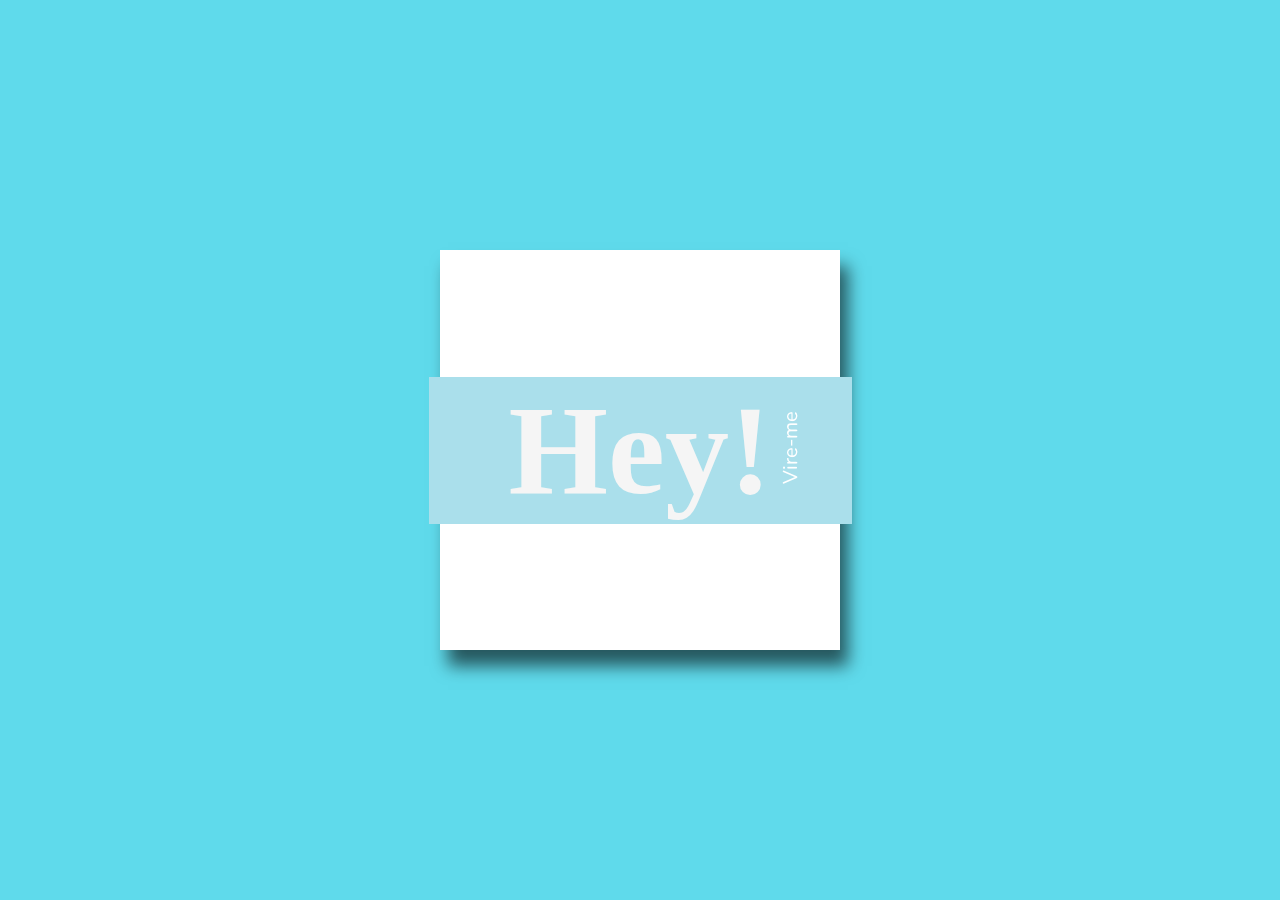
<file: portfolio/Cartao/cartao.html>
<!DOCTYPE html>
<html lang="pt-BR">
<head>
	<meta charset="utf-8">
	<meta name="viewport" content="width=device-width, initial-scale=1">
	<title>Meu cartão</title>

	<link rel="stylesheet" type="text/css" href="style.css">
</head>
<body>
	<div class="frame">
		<div class="card">
			<div class="flip">
				<div class="front">
					<h1>Hey!</h1>
					<p class="flip-me">Vire-me</p>

				</div>
				<div class="back">
					<h3>Anderson Cardoso</h3>
					<h2>Analista de testes QA</h2>
					<div>
						<a href="https://github.com/anderson-card"><img src="img/github.png"></a>
						<a href="https://www.linkedin.com/in/andersoncruz-cardoso/"><img src="img/linkedin.png"></a>
						<a href="anderson_5791@hotmail.com"><img src="img/outlook.png"></a>
						<a href="https://wa.me/5561991581051"><img src="img/whatsapp.png"></a>
					</div>
				</div>
			</div>
		</div>
	</div>
</body>
</html>
</file>
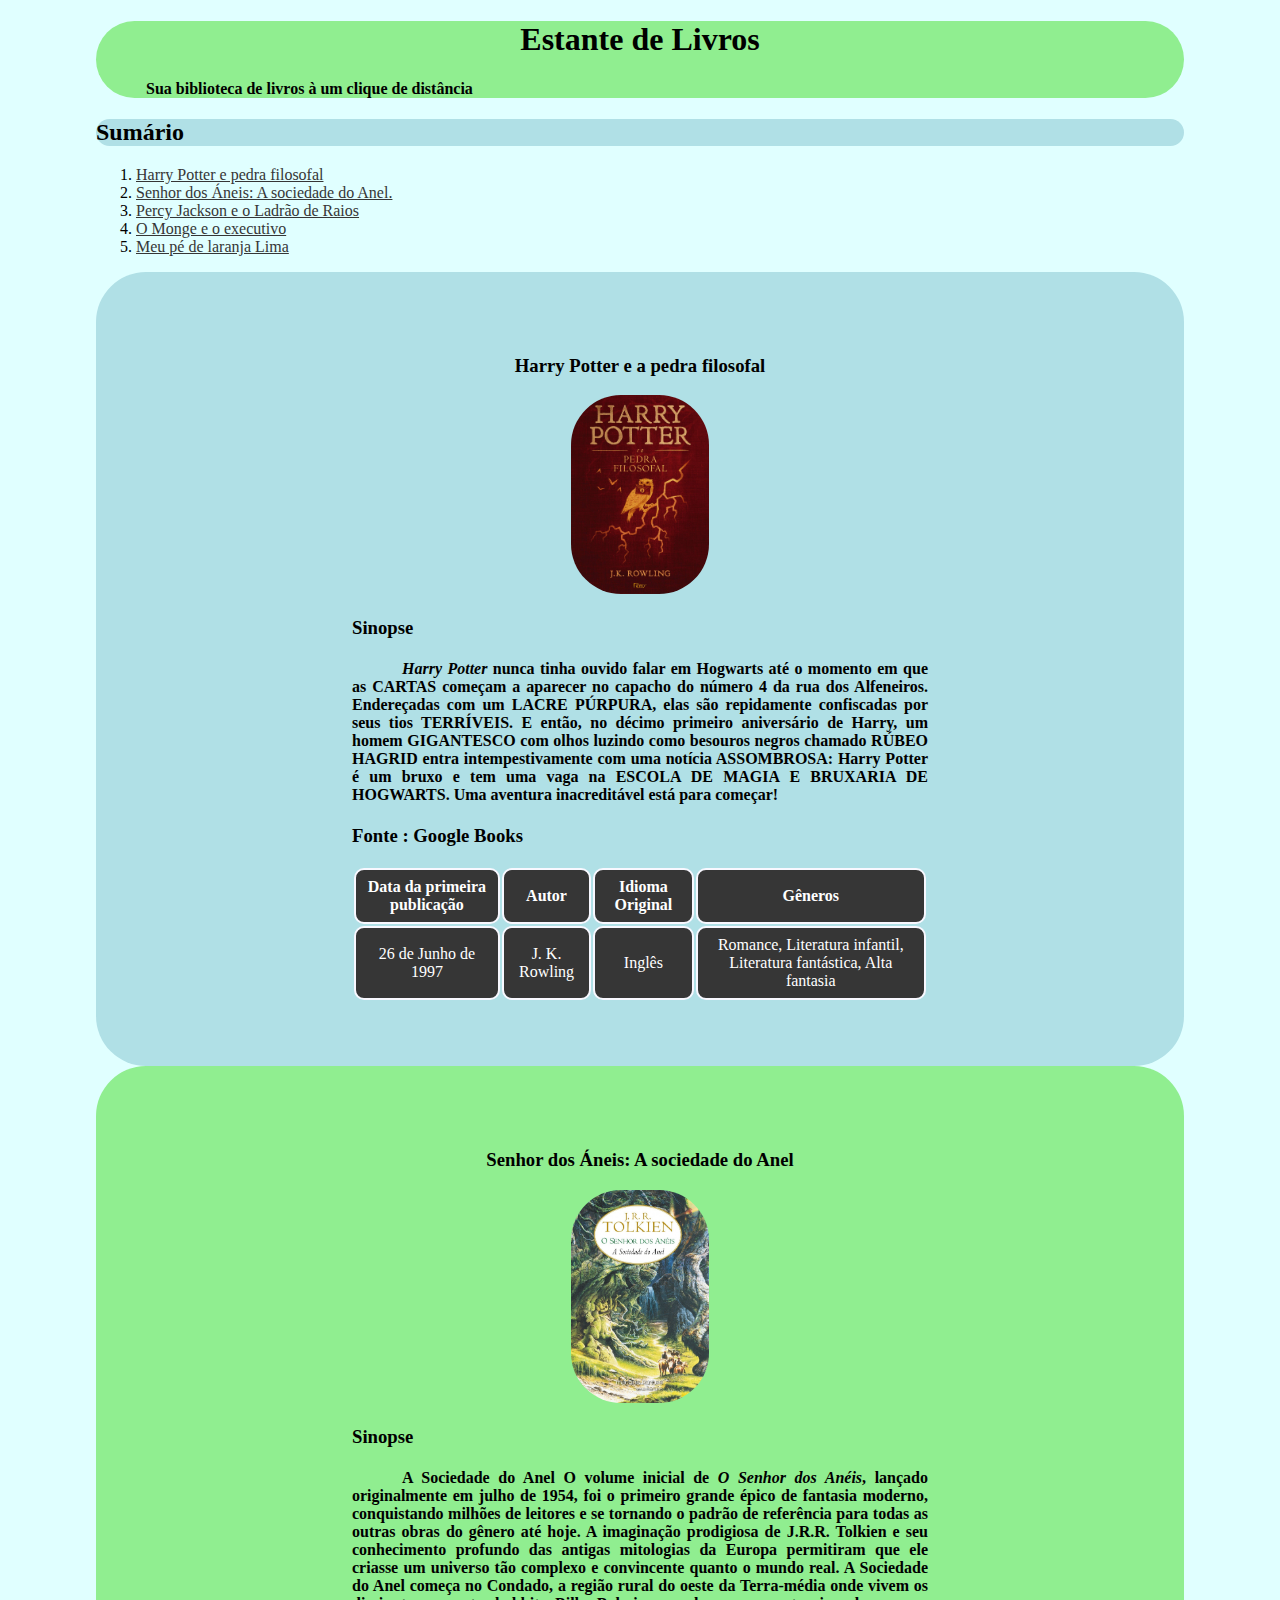
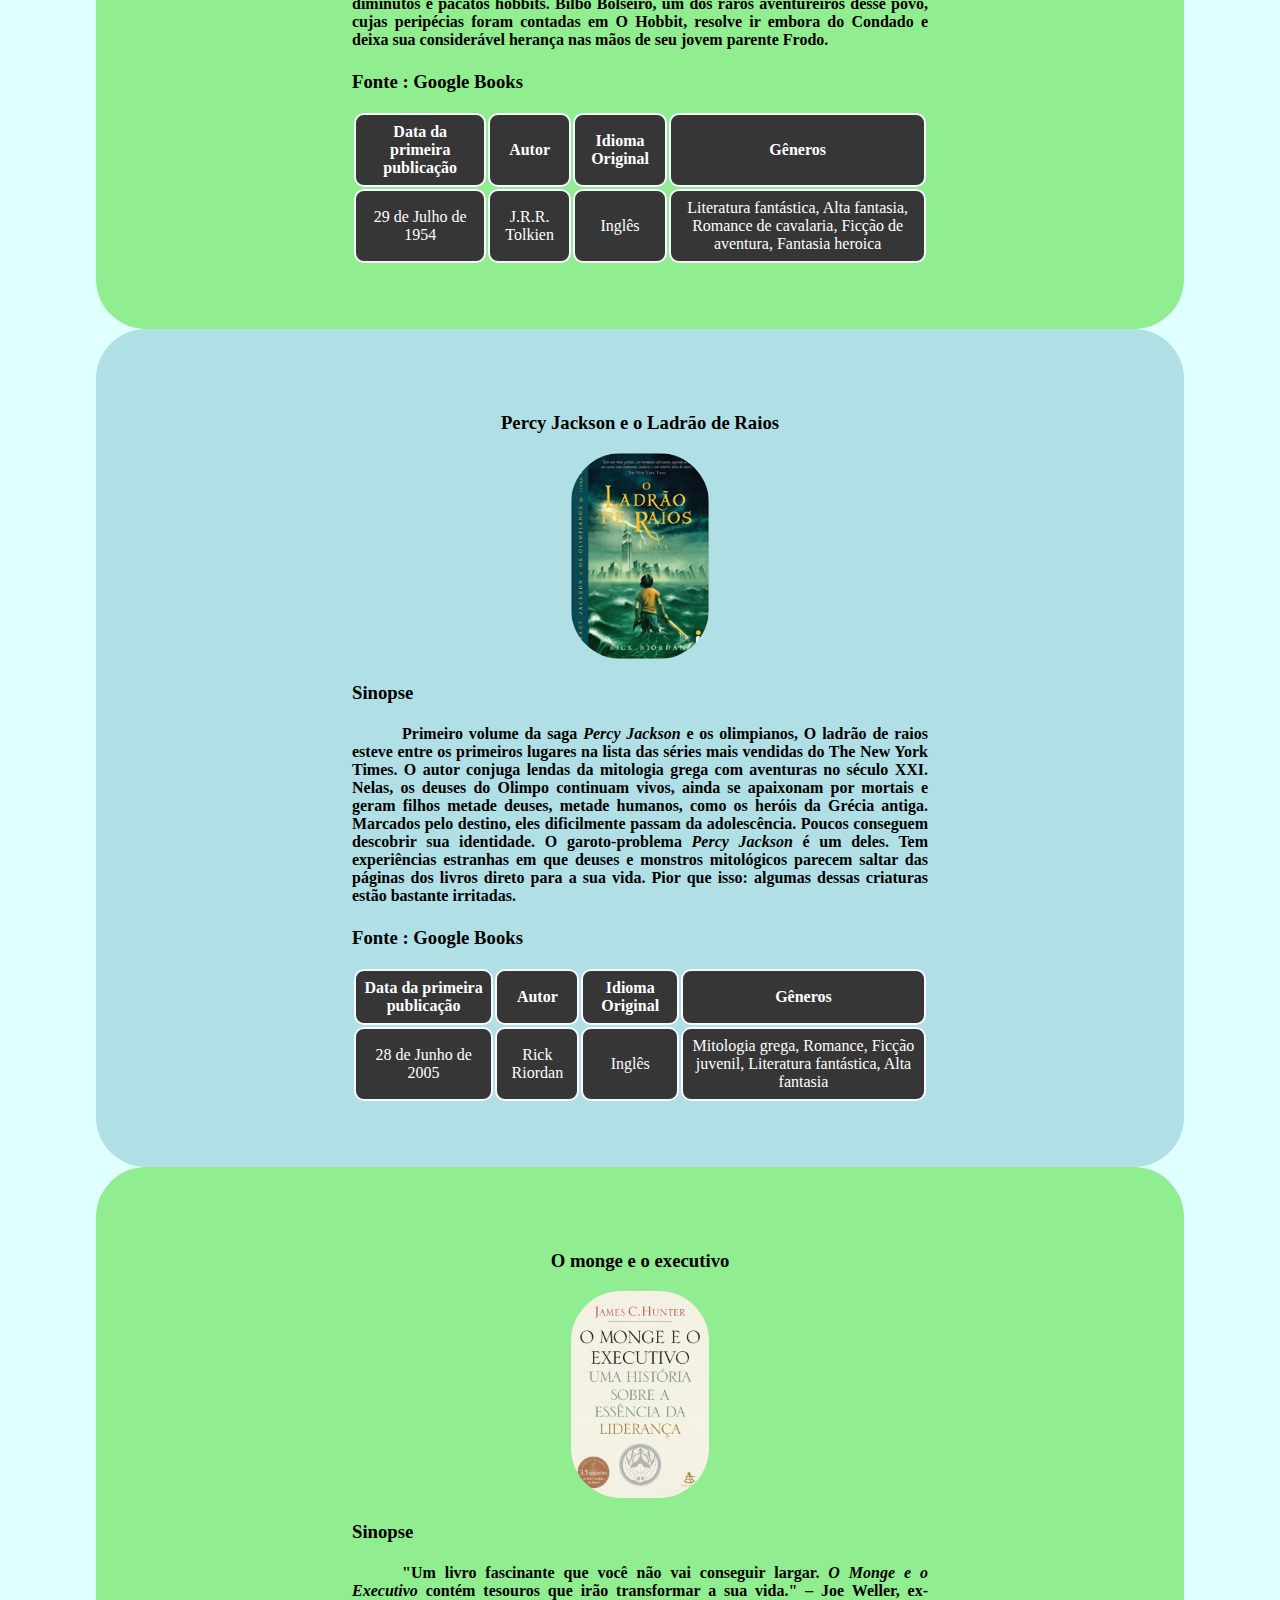
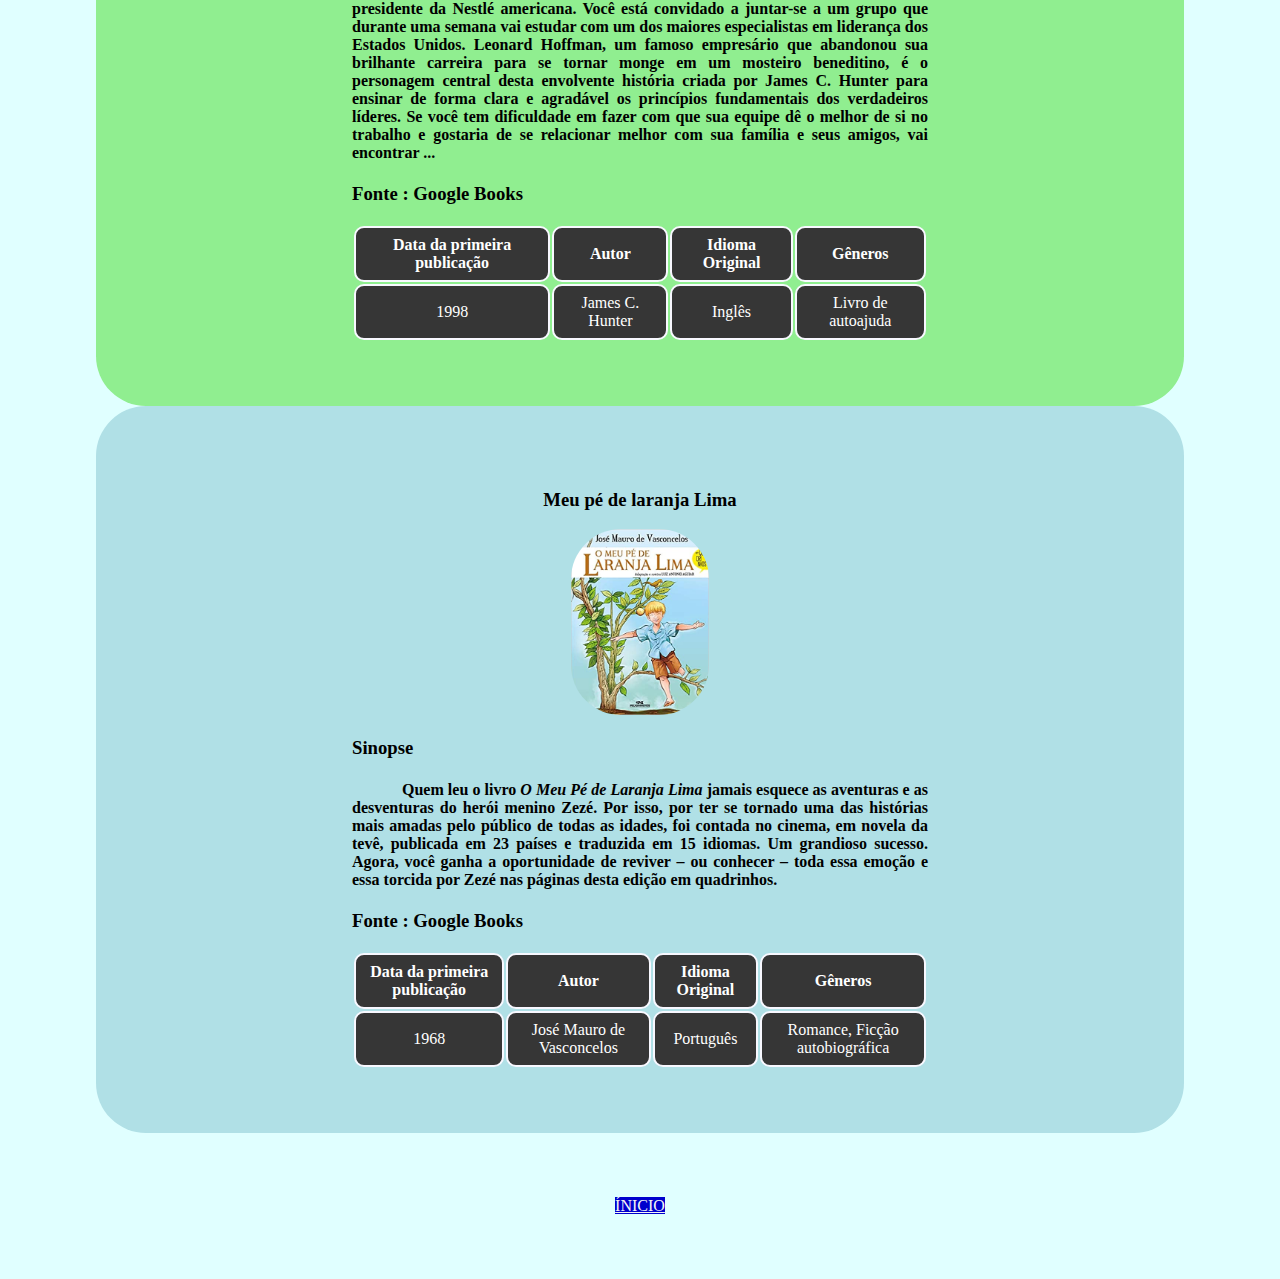
<file: portfolio/Estante/estante.html>
<!DOCTYPE html>
<html>
<head>
	<meta charset="utf-8">
	<meta name="viewport" content="width=device-width, initial-scale=1">
	<link rel="stylesheet" type="text/css" href="style.css">
	<title>Estante de livros</title>
</head>
<body> 

	<div class="inicio" id="topo">
		<h1> Estante de Livros </h1> 
		<h4> Sua biblioteca de livros à um clique de distância </h4>
	</div>
		<h2 > Sumário </h2>
		<ol >
			<li> <a href="#l1">Harry Potter e pedra filosofal			</a> </li>
			<li> <a href="#l2">Senhor dos Áneis: A sociedade do Anel.	</a> </li>
			<li> <a href="#l3">Percy Jackson e o Ladrão de Raios		</a> </li>
			<li> <a href="#l4">O Monge e o executivo					</a> </li>
			<li> <a href="#l5">Meu pé de laranja Lima					</a> </li>
		</ol>

<section id="l1" class="c1">
	<h3 class="titulol"> Harry Potter e a pedra filosofal </h3>
	<img src ="img/hp.jpg";>
	<h3> Sinopse</h3>
	<h4> <span>Harry Potter</span> nunca tinha ouvido falar em Hogwarts até o momento em que as CARTAS começam a aparecer no capacho do número 4 da rua dos Alfeneiros. Endereçadas com um LACRE PÚRPURA, elas são repidamente confiscadas por seus tios TERRÍVEIS. E então, no décimo primeiro aniversário de Harry, um homem GIGANTESCO com olhos luzindo como besouros negros chamado RÚBEO HAGRID entra intempestivamente com uma notícia ASSOMBROSA: Harry Potter é um bruxo e tem uma vaga na ESCOLA DE MAGIA E BRUXARIA DE HOGWARTS. Uma aventura inacreditável está para começar! </h4>
	<h3> Fonte : Google Books</h3>

	<table>
		<tr>
			<th> Data da primeira publicação  </th>
			<th> Autor 						  </th>
			<th> Idioma Original 			  </th>
			<th> Gêneros					  </th>
		</tr>
		<tr>
			<td> 26 de Junho de 1997        </td>
			<td> J. K. Rowling     	 		</td>
			<td> Inglês		       			</td>
			<td> Romance, Literatura infantil, Literatura fantástica, Alta fantasia </td>			
		</tr>
	</table>
</section>

<section id="l2" class="c2">
	<h3 class="titulol"> Senhor dos Áneis: A sociedade do Anel</h3>
	<img src="img/senhor.jpg";>
	<h3> Sinopse		</h3>
	<h4> A Sociedade do Anel O volume inicial de <span>O Senhor dos Anéis</span>, lançado originalmente em julho de 1954, foi o primeiro grande épico de fantasia moderno, conquistando milhões de leitores e se tornando o padrão de referência para todas as outras obras do gênero até hoje. A imaginação prodigiosa de J.R.R. Tolkien e seu conhecimento profundo das antigas mitologias da Europa permitiram que ele criasse um universo tão complexo e convincente quanto o mundo real. A Sociedade do Anel começa no Condado, a região rural do oeste da Terra-média onde vivem os diminutos e pacatos hobbits. Bilbo Bolseiro, um dos raros aventureiros desse povo, cujas peripécias foram contadas em O Hobbit, resolve ir embora do Condado e deixa sua considerável herança nas mãos de seu jovem parente Frodo.</h4>
	<h3> Fonte : Google Books</h3>

	<table>
		<tr>
			<th> Data da primeira publicação  </th>
			<th> Autor 						  </th>
			<th> Idioma Original 			  </th>
			<th> Gêneros					  </th>
		</tr>
		<tr>
			<td> 29 de Julho de 1954	  </td>
			<td> J.R.R. Tolkien 	      </td>
			<td> Inglês			      	  </td>
			<td> Literatura fantástica, Alta fantasia, Romance de cavalaria, Ficção de aventura, Fantasia heroica   </td>			
		</tr>
	</table>
</section>

<section id="l3" class="c1">
	<h3 class="titulol"> Percy Jackson e o Ladrão de Raios </h3>
	<img src="img/pj.jpg";>
	<h3> Sinopse		</h3>
	<h4> Primeiro volume da saga <span>Percy Jackson</span> e os olimpianos, O ladrão de raios esteve entre os primeiros lugares na lista das séries mais vendidas do The New York Times. O autor conjuga lendas da mitologia grega com aventuras no século XXI. Nelas, os deuses do Olimpo continuam vivos, ainda se apaixonam por mortais e geram filhos metade deuses, metade humanos, como os heróis da Grécia antiga. Marcados pelo destino, eles dificilmente passam da adolescência. Poucos conseguem descobrir sua identidade. O garoto-problema <span>Percy Jackson</span> é um deles. Tem experiências estranhas em que deuses e monstros mitológicos parecem saltar das páginas dos livros direto para a sua vida. Pior que isso: algumas dessas criaturas estão bastante irritadas.  </h4>
	<h3> Fonte : Google Books</h3>

	<table>
		<tr>
			<th> Data da primeira publicação  </th>
			<th> Autor 						  </th>
			<th> Idioma Original 			  </th>
			<th> Gêneros					  </th>
		</tr>
		<tr>
			<td> 28 de Junho de 2005    </td>
			<td> Rick Riordan           </td>
			<td> Inglês                 </td>
			<td> Mitologia grega, Romance, Ficção juvenil, Literatura fantástica, Alta fantasia </td>			
		</tr>
	</table>
</section>

<section id="l4" class="c2">
	<h3 class="titulol"> O monge e o executivo</h3>
	<img src="img/monge.jpg";>
	<h3> Sinopse		</h3>
	<h4> "Um livro fascinante que você não vai conseguir largar. <span>O Monge e o Executivo</span> contém tesouros que irão transformar a sua vida." – Joe Weller, ex-presidente da Nestlé americana.

Você está convidado a juntar-se a um grupo que durante uma semana vai estudar com um dos maiores especialistas em liderança dos Estados Unidos.

Leonard Hoffman, um famoso empresário que abandonou sua brilhante carreira para se tornar monge em um mosteiro beneditino, é o personagem central desta envolvente história criada por James C. Hunter para ensinar de forma clara e agradável os princípios fundamentais dos verdadeiros líderes.

Se você tem dificuldade em fazer com que sua equipe dê o melhor de si no trabalho e gostaria de se relacionar melhor com sua família e seus amigos, vai encontrar ... </h4>
	<h3> Fonte : Google Books</h3>

	<table>
		<tr>
			<th> Data da primeira publicação  </th>
			<th> Autor 						  </th>
			<th> Idioma Original 			  </th>
			<th> Gêneros					  </th>
		</tr>
		<tr>
			<td> 1998     				</td>
			<td> James C. Hunter        </td>
			<td> Inglês 		        </td>
			<td> Livro de autoajuda     </td>			
		</tr>
	</table>
</section>

<section id="l5" class="c1">
	<h3 class="titulol"> Meu pé de laranja Lima</h3>
	<img src="img/pe.jpg";>
	<h3> Sinopse		</h3>
	<h4> Quem leu o livro <span>O Meu Pé de Laranja Lima</span> jamais esquece as aventuras e as desventuras do herói menino Zezé. Por isso, por ter se tornado uma das histórias mais amadas pelo público de todas as idades, foi contada no cinema, em novela da tevê, publicada em 23 países e traduzida em 15 idiomas. Um grandioso sucesso. Agora, você ganha a oportunidade de reviver – ou conhecer – toda essa emoção e essa torcida por Zezé nas páginas desta edição em quadrinhos.</h4>
	<h3> Fonte : Google Books</h3>

	<table>
		<tr>
			<th> Data da primeira publicação  </th>
			<th> Autor 						</th>
			<th> Idioma Original 			</th>
			<th> Gêneros					</th>
		</tr>
		<tr>
			<td> 1968     					 </td>
			<td> José Mauro de Vasconcelos     </td>
			<td> Português	  			     </td>
			<td> Romance, Ficção autobiográfica       </td>			
		</tr>
	</table>
</section>

	<section> 
	<a id="l6" href="#topo"> ÍNICIO </a>
	</section>

</body>
</html>
</file>
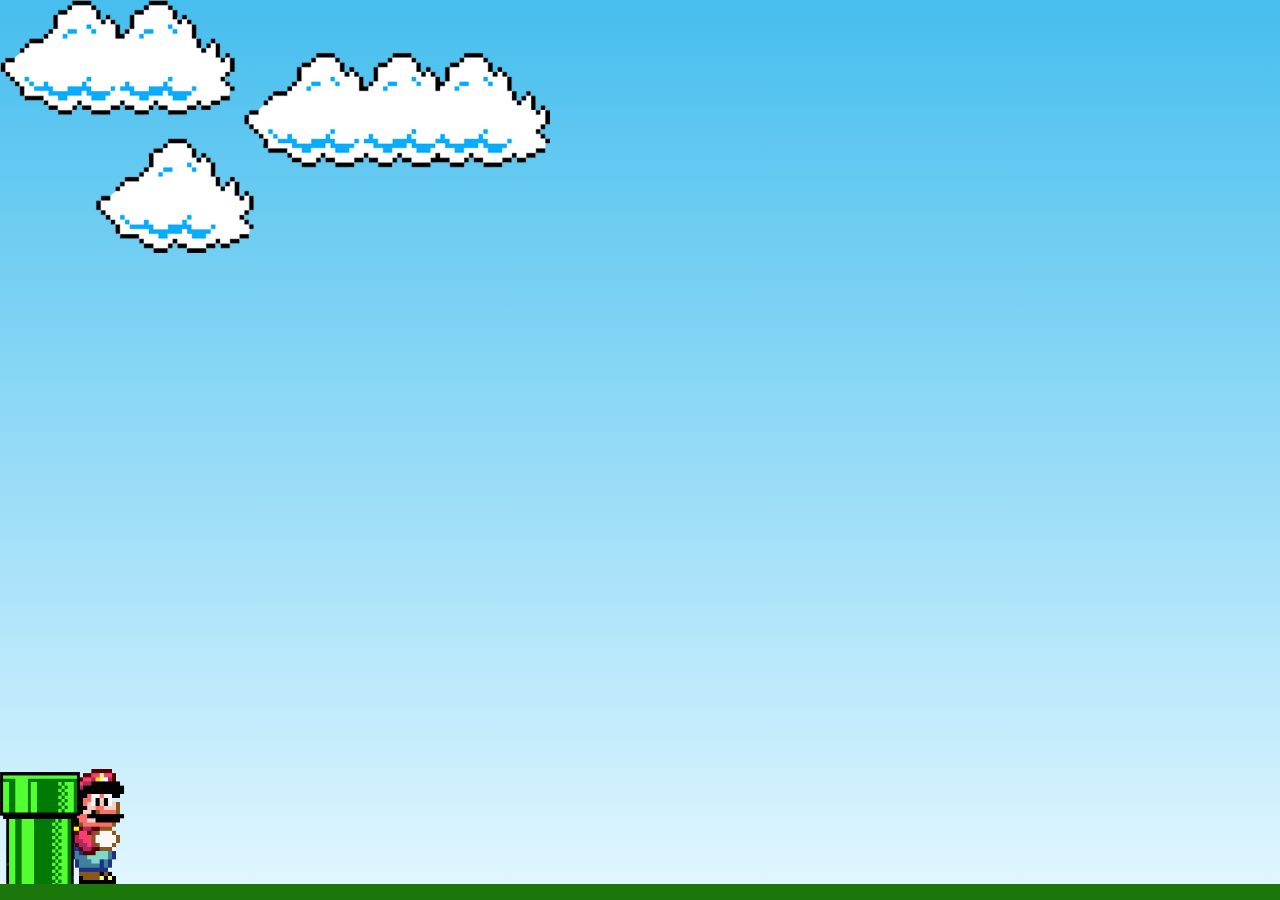
<file: portfolio/Mario/mario.html>
<!DOCTYPE html>
<html>
<head>
	<meta charset="utf-8">
	<meta name="viewport" content="width=device-width, initial-scale=1">
	<title>Mário Jump</title>
	<link rel="stylesheet" type="text/css" href="style.css">
</head>
<body>

	<div class="game-board">
		<img src="img/clouds.png" class="clouds">
		<img src="img/mario.gif" class="mario">
		<img src="img/pipe.png" class="pipe">
	</div>

</body>
<script type="text/javascript" src="script.js"></script>
</html>
</file>
<file: portfolio/Cartao/style.css>
@import url('https://fonts.googleapis.com/css2?family=Nunito&display=swap');

body{
	background: #5FDAEB;
	font-family: "nunito";
}

.frame {
	position: absolute;
	background-color: white;
	top: 50%;
	left: 50%;
	width: 400px;
	height: 400px;
	margin-top: -200px;
	margin-left: -200px;
	box-shadow: 8px 16px 16px rgba(0, 0, 0, 0.6);
}

.frame, .card {
	display: flex;
	align-items: center;
	justify-content: center;
}

.flip-me {
	position: absolute;
	top: 30%;
	left: 77%;
	font-size: 20px;
	transform: rotate(-90deg);
	color: white;
}

.front h1 {
	font-family: Satisfy, cursive;
	font-size: 128px;
	margin: 16px 80px;
	color: whitesmoke;
}

/* faz virar */
.card:hover .flip{
	transform: rotateX(180deg) translate3d(0, 0, 0);
	box-shadow: 8px -10px 15px 0 rgba(0, 0, 0, 0.5);
}

.flip {
	transform-style: preserve-3d;
	transition: all 0.7s ease-in-out;
	perspective: 1000px;
}

.front, .back {
	-webkit-backface-visibility: hidden;
	width: 100%;
	height: 100%;
	background: #AADFEB;
}

.card .back {
	transform: rotateX(-180deg);
	position: absolute;
	top: 0;
	left: 0;
}

.back {
	letter-spacing: 2px;
	text-align: center;
}

.back h2 {
	font-size: 36px;
	margin: 8px;
	color: black;
}

.back h3 {
	color: rgba(255, 255, 255, 0.7);
	font-family: satisfy, cursive;
	font-weight: 300;
	font-size: 32px;
	margin: 32px;
}

img {
	width: 32px;
}

img:hover {
	width: 46px;
	cursor: pointer;
}
</file>
<file: portfolio/Estante/style.css>
body {

background-color:LightCyan;
width: 85%;
margin: auto;

}

#topo {
	border-radius: 50px;
	text-align: center;
}

a {
	color: #363636;
}
a:link{
	color: #363636;
}

a:visited{
	color: #000080;
}

a:hover{
	color: #9370DB;
}

a:active{
	color : #00BFFF;
}


section {

	padding-left: 256px;
	padding-right: 256px;
	padding-bottom: 64px;
	padding-top: 64px;
	
}

h4 {
	text-align: justify;
	text-indent: 50px;
}


.inicio {

	text-align: center
}

img {
	text-align: center;
	width:24%;
	display: auto;
	margin: auto;
	border-radius: 50px;
}


h3 { 
	text-align: left;
 }

h6 {
	text-align: center;
}

table {
	width: 100%;
}
 	
 td,th {
 	 background-color: #363636;
    color: white;
    border-width: 2px;
    border-style: solid;
    border-color: #F8F8FF;
    border-radius: 10px;
    text-align: center;
    padding: 8px;
 }
 	


.titulol {
	text-align: center;
}

.c1 {
	background-color:PowderBlue;
	border-radius: 50px;

}

.c2 {
	background-color:LightGreen;
	border-radius: 50px;
}

div {
	background-color:LightGreen;
	border-radius: 50px;
}

h2 {
	background-color:PowderBlue;
	border-radius: 50px;
	
}

span {
	font-style: oblique;
	font-style: italic;
	olor: gray;
}


#l6 {
	background-color:MediumBlue;
	color: whitesmoke;	
	text-align: center;
	margin: auto;
}	

section {
	text-align: center;
	margin: auto;
}
</file>
<file: portfolio/Mario/style.css>
* {
	margin: 0;
	padding: 0;
	box-sizing: border-box;
}

.game-board {
	width: 100%;
	height: 100vh;
	border-bottom: 16px solid rgb(28,119,10);
	margin: 0 auto;
	position: relative;
	overflow: hidden;
	background: linear-gradient(#46beee, #e0f6ff);
}

.pipe {
	position: absolute;
	bottom: 0;
	width: 80px;
	height: 112px;
	animation: pipe-animation 2s infinite linear;*/
}

@keyframes pipe-animation {
	from {
		right: -80px;
	}
	to {
		right: 100%;
	}
}

.mario {
	position: absolute;
	bottom: 0;
	width: 150px;
}

.jump {
	animation: jump 500ms infinite ease-out;
}

@keyframes jump {
	0% {
		bottom: 0;
	}

	40% {
		bottom: 180px;
	}
	50%{
		bottom: 180px;
	}
	60% {
		bottom: 180px;
	}

	100% {
		bottom: 0;
	}
}

.clouds {
	position: absolute;
	width: 550px;
	animation: clouds-animation 20s infinite linear;
}

@keyframes clouds-animation {
	from {
		right: -550px;
	}
	to {
		right: 100%;
	}
}
</file>
